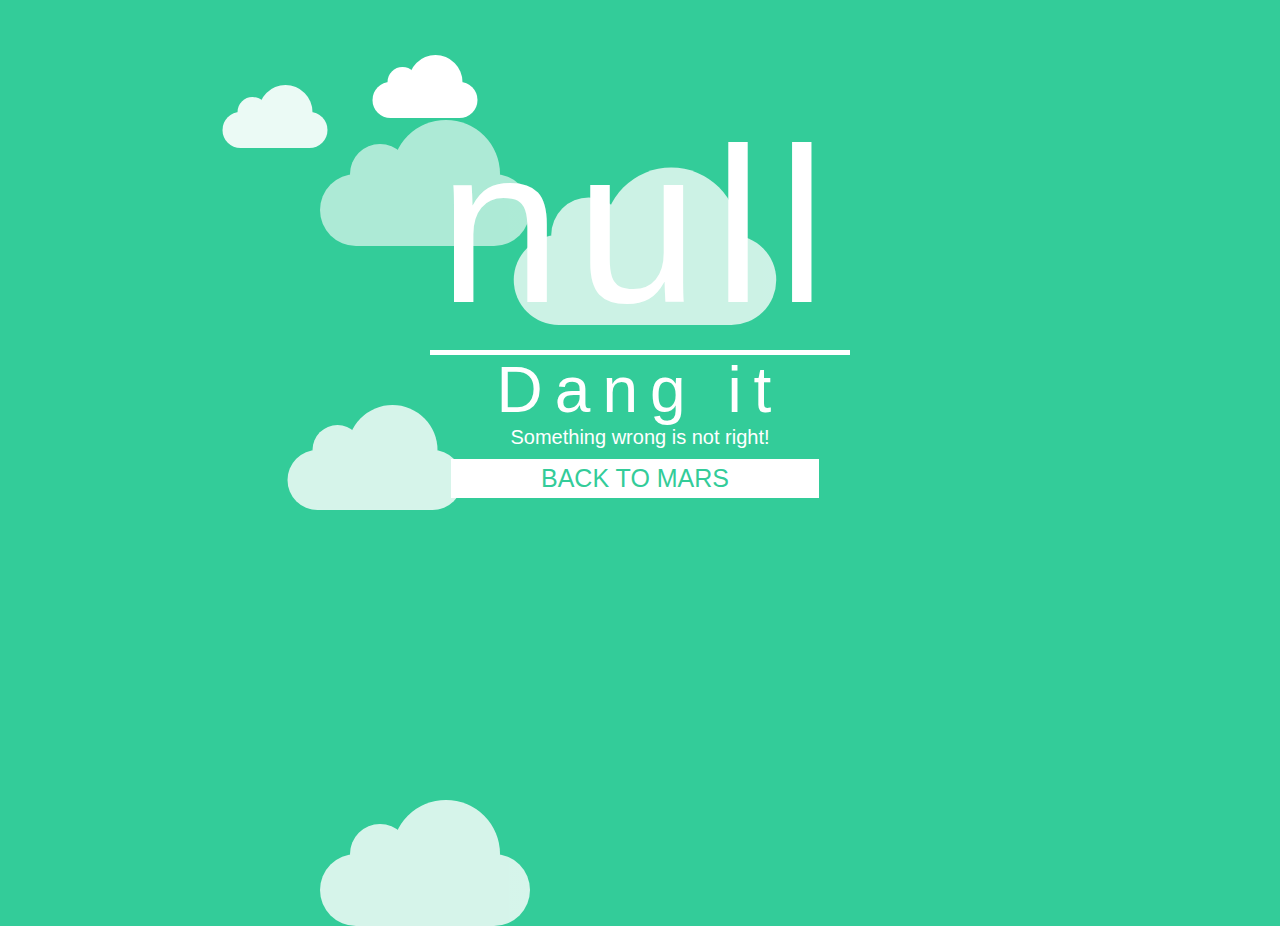
<file: GrgAdm.Web/Error/index.html>
﻿<!DOCTYPE html>
<html lang="en" >

<head>
  <meta charset="UTF-8">
  <title>Garagium - Error</title>
        <link rel="stylesheet" href="PageError.css">
        <script src="Error.js" type="text/javascript"></script>
</head>

<body onload="ShowError()">
   <div id="clouds">
            <div class="cloud x1"></div>
            <div class="cloud x1_5"></div>
            <div class="cloud x2"></div>
            <div class="cloud x3"></div>
            <div class="cloud x4"></div>
            <div class="cloud x5"></div>
        </div>
        <div class='c'>
            <div class='_404'><a id="errorCode"></a></div>
            <hr>
            <div class='_1' style="margin-bottom: 10px;">Dang it</div>
            <div class='_2' style="margin-bottom: 10px;">Something wrong is not right!</div>
            <a class='btn' href='#'>BACK TO MARS</a>
        </div>
</body>
</html>
</file>
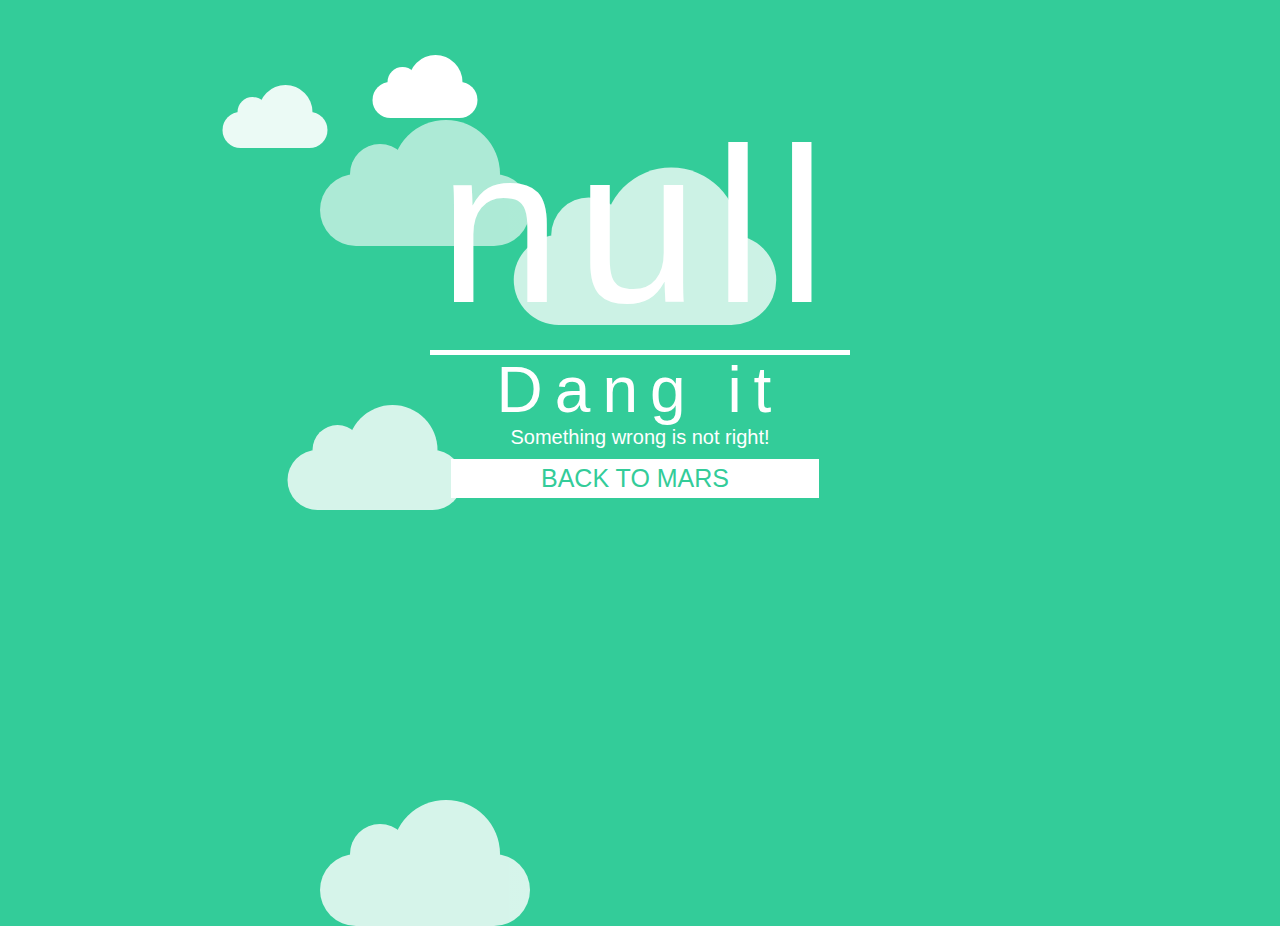
<file: GrgAdm.Web/bin/Error/index.html>
﻿<!DOCTYPE html>
<html lang="en" >

<head>
  <meta charset="UTF-8">
  <title>Garagium - Error</title>
        <link rel="stylesheet" href="PageError.css">
        <script src="Error.js" type="text/javascript"></script>
</head>

<body>
   <div id="clouds">
            <div class="cloud x1"></div>
            <div class="cloud x1_5"></div>
            <div class="cloud x2"></div>
            <div class="cloud x3"></div>
            <div class="cloud x4"></div>
            <div class="cloud x5"></div>
        </div>
        <div class='c'>
            <div class='_404'><a id="errorCode">404</a></div>
            <hr>
            <div class='_1' style="margin-bottom: 10px;">Dang it</div>
            <div class='_2' style="margin-bottom: 10px;">Something wrong is not right!</div>
            <a class='btn' href='#'>BACK TO MARS</a>
        </div>

    <script type="text/javascript" >
        document.getElementById("errorCode").text = getParameterByName('');
    </script>
</body>

</html>
</file>
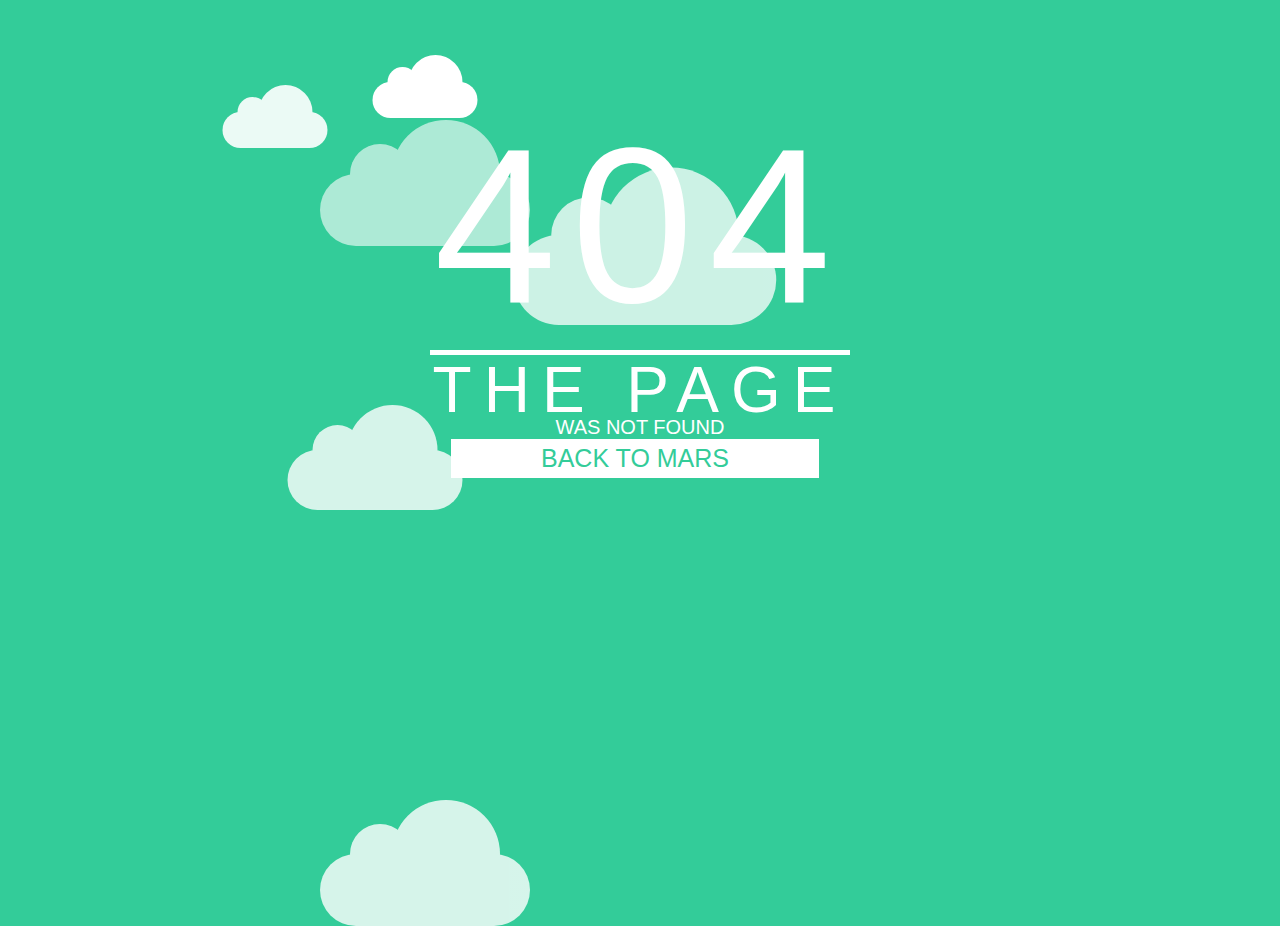
<file: GrgAdm.Web/Error404.html>
﻿<!DOCTYPE html>
<html lang="en" >

<head>
  <meta charset="UTF-8">
  <title>Garagium - 404 Error</title>
      <link rel="stylesheet" href="App_Themes/Geral/Styles/Page404Error.css">
</head>

<body>

   <div id="clouds">
            <div class="cloud x1"></div>
            <div class="cloud x1_5"></div>
            <div class="cloud x2"></div>
            <div class="cloud x3"></div>
            <div class="cloud x4"></div>
            <div class="cloud x5"></div>
        </div>
        <div class='c'>
            <div class='_404'>404</div>
            <hr>
            <div class='_1'>THE PAGE</div>
            <div class='_2'>WAS NOT FOUND</div>
            <a class='btn' href='#'>BACK TO MARS</a>
        </div>
</body>

</html>
</file>
<file: GrgAdm.Web/Error/PageError.css>
@import url(https://fonts.googleapis.com/css?family=opensans:500);
body{
                background: #33cc99;
                color:#fff;
                font-family: 'Open Sans', sans-serif;
                max-height:700px;
                overflow: hidden;
            }
            .c{
                text-align: center;
                display: block;
                position: relative;
                width:80%;
                margin:100px auto;
            }
            ._404{
                font-size: 220px;
                position: relative;
                display: inline-block;
                z-index: 2;
                height: 250px;
                letter-spacing: 15px;
            }
            ._1{
                text-align:center;
                display:block;
                position:relative;
                letter-spacing: 12px;
                font-size: 4em;
                line-height: 80%;
            }
            ._2{
                text-align:center;
                display:block;
                position: relative;
                font-size: 20px;
            }
            .text{
                font-size: 70px;
                text-align: center;
                position: relative;
                display: inline-block;
                margin: 19px 0px 0px 0px;
                /* top: 256.301px; */
                z-index: 3;
                width: 100%;
                line-height: 1.2em;
                display: inline-block;
            }
           

            .btn{
                background-color: rgb( 255, 255, 255 );
                position: relative;
                display: inline-block;
                width: 358px;
                padding: 5px;
                z-index: 5;
                font-size: 25px;
                margin:0 auto;
                color:#33cc99;
                text-decoration: none;
                margin-right: 10px
            }
            .right{
                float:right;
                width:60%;
            }
            
            hr{
                padding: 0;
                border: none;
                border-top: 5px solid #fff;
                color: #fff;
                text-align: center;
                margin: 0px auto;
                width: 420px;
                height:10px;
                z-index: -10;
            }
            
            hr:after {
                content: "\2022";
                display: inline-block;
                position: relative;
                top: -0.75em;
                font-size: 2em;
                padding: 0 0.2em;
                background: #33cc99;
            }
            
            .cloud {
                width: 350px; height: 120px;

                background: #FFF;
                background: linear-gradient(top, #FFF 100%);
                background: -webkit-linear-gradient(top, #FFF 100%);
                background: -moz-linear-gradient(top, #FFF 100%);
                background: -ms-linear-gradient(top, #FFF 100%);
                background: -o-linear-gradient(top, #FFF 100%);

                border-radius: 100px;
                -webkit-border-radius: 100px;
                -moz-border-radius: 100px;

                position: absolute;
                margin: 120px auto 20px;
                z-index:-1;
                transition: ease 1s;
            }

            .cloud:after, .cloud:before {
                content: '';
                position: absolute;
                background: #FFF;
                z-index: -1
            }

            .cloud:after {
                width: 100px; height: 100px;
                top: -50px; left: 50px;

                border-radius: 100px;
                -webkit-border-radius: 100px;
                -moz-border-radius: 100px;
            }

            .cloud:before {
                width: 180px; height: 180px;
                top: -90px; right: 50px;

                border-radius: 200px;
                -webkit-border-radius: 200px;
                -moz-border-radius: 200px;
            }
            
            .x1 {
                top:-50px;
                left:100px;
                -webkit-transform: scale(0.3);
                -moz-transform: scale(0.3);
                transform: scale(0.3);
                opacity: 0.9;
                -webkit-animation: moveclouds 15s linear infinite;
                -moz-animation: moveclouds 15s linear infinite;
                -o-animation: moveclouds 15s linear infinite;
            }
            
            .x1_5{
                top:-80px;
                left:250px;
                -webkit-transform: scale(0.3);
                -moz-transform: scale(0.3);
                transform: scale(0.3);
                -webkit-animation: moveclouds 17s linear infinite;
                -moz-animation: moveclouds 17s linear infinite;
                -o-animation: moveclouds 17s linear infinite; 
            }

            .x2 {
                left: 250px;
                top:30px;
                -webkit-transform: scale(0.6);
                -moz-transform: scale(0.6);
                transform: scale(0.6);
                opacity: 0.6; 
                -webkit-animation: moveclouds 25s linear infinite;
                -moz-animation: moveclouds 25s linear infinite;
                -o-animation: moveclouds 25s linear infinite;
            }

            .x3 {
                left: 250px; bottom: -70px;

                -webkit-transform: scale(0.6);
                -moz-transform: scale(0.6);
                transform: scale(0.6);
                opacity: 0.8; 

                -webkit-animation: moveclouds 25s linear infinite;
                -moz-animation: moveclouds 25s linear infinite;
                -o-animation: moveclouds 25s linear infinite;
            }

            .x4 {
                left: 470px; botttom: 20px;

                -webkit-transform: scale(0.75);
                -moz-transform: scale(0.75);
                transform: scale(0.75);
                opacity: 0.75;

                -webkit-animation: moveclouds 18s linear infinite;
                -moz-animation: moveclouds 18s linear infinite;
                -o-animation: moveclouds 18s linear infinite;
            }

            .x5 {
                left: 200px; top: 300px;

                -webkit-transform: scale(0.5);
                -moz-transform: scale(0.5);
                transform: scale(0.5);
                opacity: 0.8; 

                -webkit-animation: moveclouds 20s linear infinite;
                -moz-animation: moveclouds 20s linear infinite;
                -o-animation: moveclouds 20s linear infinite;
            }

            @-webkit-keyframes moveclouds {
                0% {margin-left: 1000px;}
                100% {margin-left: -1000px;}
            }
            @-moz-keyframes moveclouds {
                0% {margin-left: 1000px;}
                100% {margin-left: -1000px;}
            }
            @-o-keyframes moveclouds {
                0% {margin-left: 1000px;}
                100% {margin-left: -1000px;}
            }
</file>
<file: GrgAdm.Web/bin/Error/PageError.css>
@import url(https://fonts.googleapis.com/css?family=opensans:500);
body{
                background: #33cc99;
                color:#fff;
                font-family: 'Open Sans', sans-serif;
                max-height:700px;
                overflow: hidden;
            }
            .c{
                text-align: center;
                display: block;
                position: relative;
                width:80%;
                margin:100px auto;
            }
            ._404{
                font-size: 220px;
                position: relative;
                display: inline-block;
                z-index: 2;
                height: 250px;
                letter-spacing: 15px;
            }
            ._1{
                text-align:center;
                display:block;
                position:relative;
                letter-spacing: 12px;
                font-size: 4em;
                line-height: 80%;
            }
            ._2{
                text-align:center;
                display:block;
                position: relative;
                font-size: 20px;
            }
            .text{
                font-size: 70px;
                text-align: center;
                position: relative;
                display: inline-block;
                margin: 19px 0px 0px 0px;
                /* top: 256.301px; */
                z-index: 3;
                width: 100%;
                line-height: 1.2em;
                display: inline-block;
            }
           

            .btn{
                background-color: rgb( 255, 255, 255 );
                position: relative;
                display: inline-block;
                width: 358px;
                padding: 5px;
                z-index: 5;
                font-size: 25px;
                margin:0 auto;
                color:#33cc99;
                text-decoration: none;
                margin-right: 10px
            }
            .right{
                float:right;
                width:60%;
            }
            
            hr{
                padding: 0;
                border: none;
                border-top: 5px solid #fff;
                color: #fff;
                text-align: center;
                margin: 0px auto;
                width: 420px;
                height:10px;
                z-index: -10;
            }
            
            hr:after {
                content: "\2022";
                display: inline-block;
                position: relative;
                top: -0.75em;
                font-size: 2em;
                padding: 0 0.2em;
                background: #33cc99;
            }
            
            .cloud {
                width: 350px; height: 120px;

                background: #FFF;
                background: linear-gradient(top, #FFF 100%);
                background: -webkit-linear-gradient(top, #FFF 100%);
                background: -moz-linear-gradient(top, #FFF 100%);
                background: -ms-linear-gradient(top, #FFF 100%);
                background: -o-linear-gradient(top, #FFF 100%);

                border-radius: 100px;
                -webkit-border-radius: 100px;
                -moz-border-radius: 100px;

                position: absolute;
                margin: 120px auto 20px;
                z-index:-1;
                transition: ease 1s;
            }

            .cloud:after, .cloud:before {
                content: '';
                position: absolute;
                background: #FFF;
                z-index: -1
            }

            .cloud:after {
                width: 100px; height: 100px;
                top: -50px; left: 50px;

                border-radius: 100px;
                -webkit-border-radius: 100px;
                -moz-border-radius: 100px;
            }

            .cloud:before {
                width: 180px; height: 180px;
                top: -90px; right: 50px;

                border-radius: 200px;
                -webkit-border-radius: 200px;
                -moz-border-radius: 200px;
            }
            
            .x1 {
                top:-50px;
                left:100px;
                -webkit-transform: scale(0.3);
                -moz-transform: scale(0.3);
                transform: scale(0.3);
                opacity: 0.9;
                -webkit-animation: moveclouds 15s linear infinite;
                -moz-animation: moveclouds 15s linear infinite;
                -o-animation: moveclouds 15s linear infinite;
            }
            
            .x1_5{
                top:-80px;
                left:250px;
                -webkit-transform: scale(0.3);
                -moz-transform: scale(0.3);
                transform: scale(0.3);
                -webkit-animation: moveclouds 17s linear infinite;
                -moz-animation: moveclouds 17s linear infinite;
                -o-animation: moveclouds 17s linear infinite; 
            }

            .x2 {
                left: 250px;
                top:30px;
                -webkit-transform: scale(0.6);
                -moz-transform: scale(0.6);
                transform: scale(0.6);
                opacity: 0.6; 
                -webkit-animation: moveclouds 25s linear infinite;
                -moz-animation: moveclouds 25s linear infinite;
                -o-animation: moveclouds 25s linear infinite;
            }

            .x3 {
                left: 250px; bottom: -70px;

                -webkit-transform: scale(0.6);
                -moz-transform: scale(0.6);
                transform: scale(0.6);
                opacity: 0.8; 

                -webkit-animation: moveclouds 25s linear infinite;
                -moz-animation: moveclouds 25s linear infinite;
                -o-animation: moveclouds 25s linear infinite;
            }

            .x4 {
                left: 470px; botttom: 20px;

                -webkit-transform: scale(0.75);
                -moz-transform: scale(0.75);
                transform: scale(0.75);
                opacity: 0.75;

                -webkit-animation: moveclouds 18s linear infinite;
                -moz-animation: moveclouds 18s linear infinite;
                -o-animation: moveclouds 18s linear infinite;
            }

            .x5 {
                left: 200px; top: 300px;

                -webkit-transform: scale(0.5);
                -moz-transform: scale(0.5);
                transform: scale(0.5);
                opacity: 0.8; 

                -webkit-animation: moveclouds 20s linear infinite;
                -moz-animation: moveclouds 20s linear infinite;
                -o-animation: moveclouds 20s linear infinite;
            }

            @-webkit-keyframes moveclouds {
                0% {margin-left: 1000px;}
                100% {margin-left: -1000px;}
            }
            @-moz-keyframes moveclouds {
                0% {margin-left: 1000px;}
                100% {margin-left: -1000px;}
            }
            @-o-keyframes moveclouds {
                0% {margin-left: 1000px;}
                100% {margin-left: -1000px;}
            }
</file>
<file: GrgAdm.Web/App_Themes/Geral/Styles/Page404Error.css>
@import url(https://fonts.googleapis.com/css?family=opensans:500);
body{
                background: #33cc99;
                color:#fff;
                font-family: 'Open Sans', sans-serif;
                max-height:700px;
                overflow: hidden;
            }
            .c{
                text-align: center;
                display: block;
                position: relative;
                width:80%;
                margin:100px auto;
            }
            ._404{
                font-size: 220px;
                position: relative;
                display: inline-block;
                z-index: 2;
                height: 250px;
                letter-spacing: 15px;
            }
            ._1{
                text-align:center;
                display:block;
                position:relative;
                letter-spacing: 12px;
                font-size: 4em;
                line-height: 80%;
            }
            ._2{
                text-align:center;
                display:block;
                position: relative;
                font-size: 20px;
            }
            .text{
                font-size: 70px;
                text-align: center;
                position: relative;
                display: inline-block;
                margin: 19px 0px 0px 0px;
                /* top: 256.301px; */
                z-index: 3;
                width: 100%;
                line-height: 1.2em;
                display: inline-block;
            }
           

            .btn{
                background-color: rgb( 255, 255, 255 );
                position: relative;
                display: inline-block;
                width: 358px;
                padding: 5px;
                z-index: 5;
                font-size: 25px;
                margin:0 auto;
                color:#33cc99;
                text-decoration: none;
                margin-right: 10px
            }
            .right{
                float:right;
                width:60%;
            }
            
            hr{
                padding: 0;
                border: none;
                border-top: 5px solid #fff;
                color: #fff;
                text-align: center;
                margin: 0px auto;
                width: 420px;
                height:10px;
                z-index: -10;
            }
            
            hr:after {
                content: "\2022";
                display: inline-block;
                position: relative;
                top: -0.75em;
                font-size: 2em;
                padding: 0 0.2em;
                background: #33cc99;
            }
            
            .cloud {
                width: 350px; height: 120px;

                background: #FFF;
                background: linear-gradient(top, #FFF 100%);
                background: -webkit-linear-gradient(top, #FFF 100%);
                background: -moz-linear-gradient(top, #FFF 100%);
                background: -ms-linear-gradient(top, #FFF 100%);
                background: -o-linear-gradient(top, #FFF 100%);

                border-radius: 100px;
                -webkit-border-radius: 100px;
                -moz-border-radius: 100px;

                position: absolute;
                margin: 120px auto 20px;
                z-index:-1;
                transition: ease 1s;
            }

            .cloud:after, .cloud:before {
                content: '';
                position: absolute;
                background: #FFF;
                z-index: -1
            }

            .cloud:after {
                width: 100px; height: 100px;
                top: -50px; left: 50px;

                border-radius: 100px;
                -webkit-border-radius: 100px;
                -moz-border-radius: 100px;
            }

            .cloud:before {
                width: 180px; height: 180px;
                top: -90px; right: 50px;

                border-radius: 200px;
                -webkit-border-radius: 200px;
                -moz-border-radius: 200px;
            }
            
            .x1 {
                top:-50px;
                left:100px;
                -webkit-transform: scale(0.3);
                -moz-transform: scale(0.3);
                transform: scale(0.3);
                opacity: 0.9;
                -webkit-animation: moveclouds 15s linear infinite;
                -moz-animation: moveclouds 15s linear infinite;
                -o-animation: moveclouds 15s linear infinite;
            }
            
            .x1_5{
                top:-80px;
                left:250px;
                -webkit-transform: scale(0.3);
                -moz-transform: scale(0.3);
                transform: scale(0.3);
                -webkit-animation: moveclouds 17s linear infinite;
                -moz-animation: moveclouds 17s linear infinite;
                -o-animation: moveclouds 17s linear infinite; 
            }

            .x2 {
                left: 250px;
                top:30px;
                -webkit-transform: scale(0.6);
                -moz-transform: scale(0.6);
                transform: scale(0.6);
                opacity: 0.6; 
                -webkit-animation: moveclouds 25s linear infinite;
                -moz-animation: moveclouds 25s linear infinite;
                -o-animation: moveclouds 25s linear infinite;
            }

            .x3 {
                left: 250px; bottom: -70px;

                -webkit-transform: scale(0.6);
                -moz-transform: scale(0.6);
                transform: scale(0.6);
                opacity: 0.8; 

                -webkit-animation: moveclouds 25s linear infinite;
                -moz-animation: moveclouds 25s linear infinite;
                -o-animation: moveclouds 25s linear infinite;
            }

            .x4 {
                left: 470px; botttom: 20px;

                -webkit-transform: scale(0.75);
                -moz-transform: scale(0.75);
                transform: scale(0.75);
                opacity: 0.75;

                -webkit-animation: moveclouds 18s linear infinite;
                -moz-animation: moveclouds 18s linear infinite;
                -o-animation: moveclouds 18s linear infinite;
            }

            .x5 {
                left: 200px; top: 300px;

                -webkit-transform: scale(0.5);
                -moz-transform: scale(0.5);
                transform: scale(0.5);
                opacity: 0.8; 

                -webkit-animation: moveclouds 20s linear infinite;
                -moz-animation: moveclouds 20s linear infinite;
                -o-animation: moveclouds 20s linear infinite;
            }

            @-webkit-keyframes moveclouds {
                0% {margin-left: 1000px;}
                100% {margin-left: -1000px;}
            }
            @-moz-keyframes moveclouds {
                0% {margin-left: 1000px;}
                100% {margin-left: -1000px;}
            }
            @-o-keyframes moveclouds {
                0% {margin-left: 1000px;}
                100% {margin-left: -1000px;}
            }
</file>
